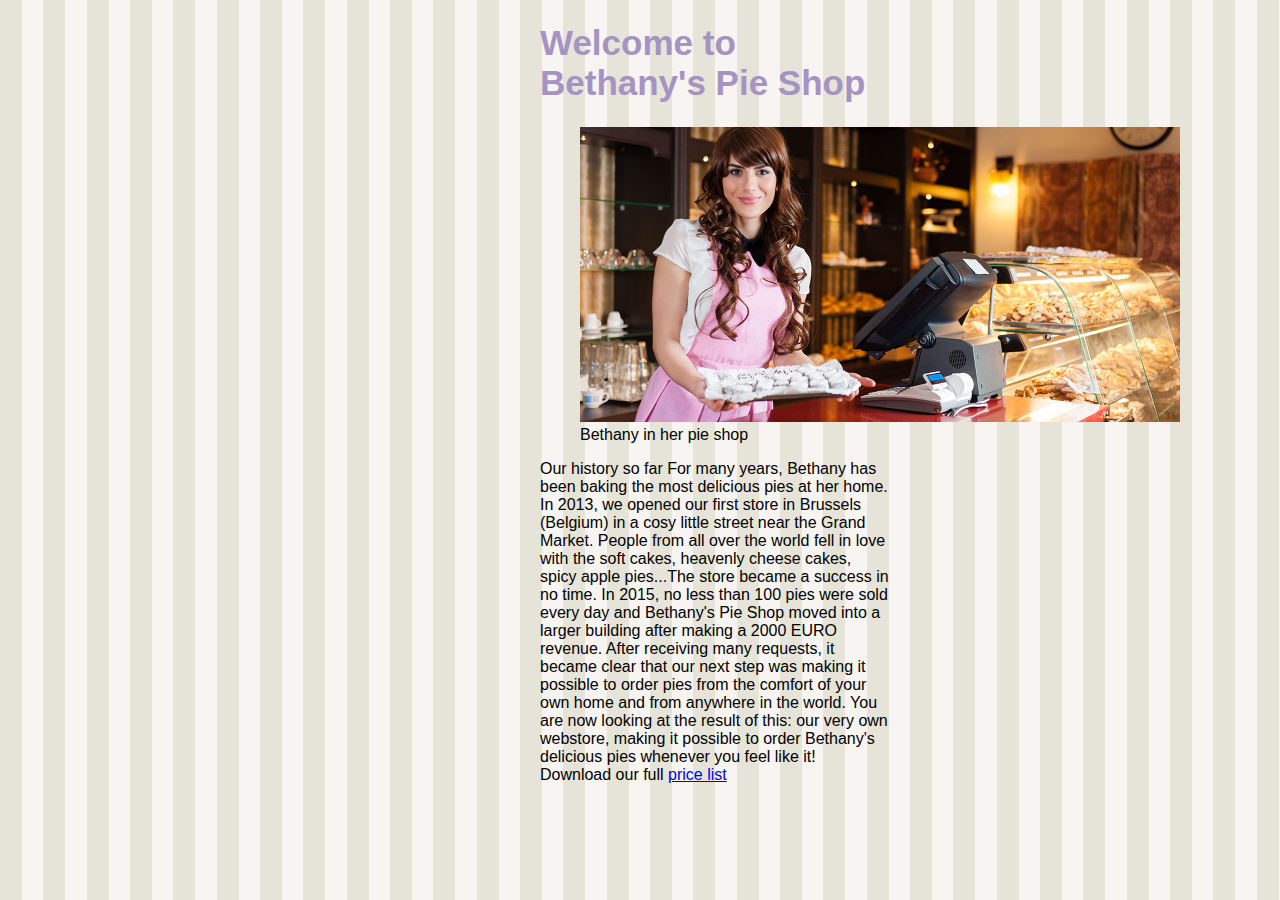
<file: index.html>
<!DOCTYPE html>

<html>
<head>
    <title>Welcome to Bethany's Pie Shop!</title>
    <meta http-equiv="Content-Type" content="text/html; charset=UTF-8">   
    <meta name="author" content="Bethany&#39;s Pie Shop">
    <meta name="description" content="Store front for Bethany&#39;s Pie Shop">
    <meta name="viewport" content="width=device-width, initial-scale=1">
    <link rel="icon" type="image/png" href="https://pieshop.netlify.com/favicon.png">
    <link rel="stylesheet" type="text/css" href="style.css">
</head>

<body>
    <div style="width:500px;margin-left: auto;margin-right: auto;">
        <main id="main">           
                <header>
                    <h1 style="font-size:35px;color:#a593c2">Welcome to Bethany's Pie Shop</h1>
                </header>
                <figure>
                    <img src="./images/bethany-fullsize.jpg" width="600" alt="Bethany in her pie shop">
                    <figcaption>Bethany in her pie shop</figcaption>
                </figure>
                Our history so far
                For many years, Bethany has been baking the most delicious pies at her home. In 2013, we opened our first store in Brussels (Belgium) in a cosy little street near the Grand Market. People from all over the world fell in love with the soft cakes, heavenly cheese cakes, spicy apple pies...The store became a success in no time.
      
                      In 2015, no less than 100 pies were sold every day and Bethany's Pie Shop moved into a larger building after making a 2000 EURO revenue. After receiving many requests, it became clear that our next step was making it possible to order pies from the comfort of your own home and from anywhere in the world. You are now looking at the result of this: our very own webstore, making it possible to order Bethany's delicious pies whenever you feel like it!
             Download our full <a href="https://pieshop.netlify.com/downloads/PriceList.zip">price list</a>                
        </main>
    </div>

</body>
</html>
</file>
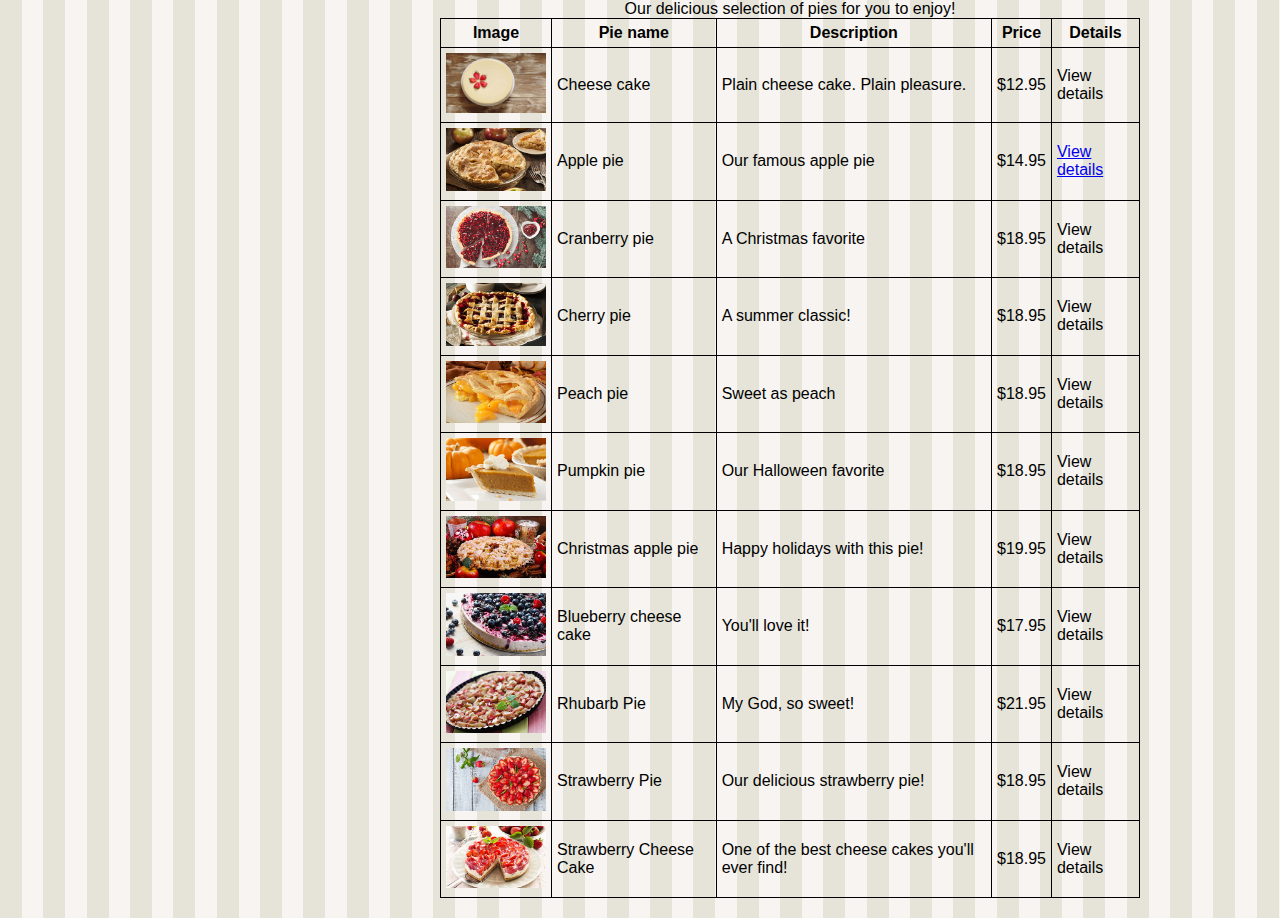
<file: allpies.html>
<!DOCTYPE html>

<html>   
<head>
    <title>Welcome to Bethany's Pie Shop!</title> 
    <meta http-equiv="Content-Type" content="text/html; charset=UTF-8">   
    <meta name="author" content="Bethany&#39;s Pie Shop">
    <meta name="description" content="Store front for Bethany&#39;s Pie Shop">
    <meta name="viewport" content="width=device-width, initial-scale=1">
    <link rel="icon" type="image/png" href="https://pieshop.netlify.com/favicon.png">
    <link rel="stylesheet" type="text/css" href="style.css">
</head>

<body>
    <div style="width:1000px;margin-left: auto;margin-right: auto;">
        <main id="main">
            <table border="1" style="width:100%;border: 1px solid black;border-collapse: collapse; padding: 20px;border-spacing: 5px;">
                <caption>
                    Our delicious selection of pies for you to enjoy!
                </caption>
                <thead>
                    <tr>
                        <th>Image</th>
                        <th>Pie name</th>
                        <th>Description</th>
                        <th>Price</th>
                        <th>Details</th>
                    </tr>
                </thead>
                <tbody>
                    <tr>
                        <td><img src="./images/cheesecakesmall.jpg" width="100"></td>
                        <td>Cheese cake</td>
                        <td>Plain cheese cake. Plain pleasure.</td>
                        <td>$12.95</td>
                        <td>View details</td>
                    </tr>
                    <tr>
                        <td><img src="./images/applepiesmall.jpg" width="100"></td>
                        <td>Apple pie</td>
                        <td>Our famous apple pie</td>
                        <td>$14.95</td>
                        <!-- <td><a href="applepie.html">View details</a></td> -->
                        <td><a href="https://pieshop.netlify.com/applepie.html" target="_blank">View details</a></td>
                    </tr>
                    <tr>
                        <td><img src="./images/cranberrypiesmall.jpg" width="100"></td>
                        <td>Cranberry pie</td>
                        <td>A Christmas favorite</td>
                        <td>$18.95</td>
                        <td>View details</td>
                    </tr>
                    <tr>
                        <td><img src="./images/cherrypiesmall.jpg" width="100"></td>
                        <td>Cherry pie</td>
                        <td>A summer classic!</td>
                        <td>$18.95</td>
                        <td>View details</td>
                    </tr>
                    <tr>
                        <td><img src="./images/peachpiesmall.jpg" width="100"></td>
                        <td>Peach pie</td>
                        <td>Sweet as peach</td>
                        <td>$18.95</td>
                        <td>View details</td>
                    </tr>
                    <tr>
                        <td><img src="./images/pumpkinpiesmall.jpg" width="100"></td>
                        <td>Pumpkin pie</td>
                        <td>Our Halloween favorite</td>
                        <td>$18.95</td>
                        <td>View details</td>
                    </tr>
                    <tr>
                        <td><img src="./images/christmasapplepiesmall.jpg" width="100"></td>
                        <td>Christmas apple pie</td>
                        <td>Happy holidays with this pie!</td>
                        <td>$19.95</td>
                        <td>View details</td>
                    </tr>
                    <tr>
                        <td><img src="./images/blueberrycheesecakesmall.jpg" width="100"></td>
                        <td>Blueberry cheese cake</td>
                        <td>You'll love it!</td>
                        <td>$17.95</td>
                        <td>View details</td>
                    </tr>
                    <tr>
                        <td><img src="./images/rhubarbpiesmall.jpg" width="100"></td>
                        <td>Rhubarb Pie</td>
                        <td>My God, so sweet!</td>
                        <td>$21.95</td>
                        <td>View details</td>
                    </tr>
                    <tr>
                        <td><img src="./images/strawberrypiesmall.jpg" width="100"></td>
                        <td>Strawberry Pie</td>
                        <td>Our delicious strawberry pie!</td>
                        <td>$18.95</td>
                        <td>View details</td>
                    </tr>
                    <tr>
                        <td><img src="./images/strawberrycheesecakesmall.jpg" width="100"></td>
                        <td>Strawberry Cheese Cake</td>
                        <td>One of the best cheese cakes you'll ever find!</td>
                        <td>$18.95</td>
                        <td>View details</td>
                    </tr>
                </tbody>
            </table>
        </main>

    </div>


</body></html>
</file>
<file: style.css>
body {
    margin-top: 0px;
    font-family: 'Segoe UI', Tahoma, Geneva, Verdana, sans-serif;
    margin-left: auto;
    margin-right: auto;
    background-color: #e6e4d9;
    background-image: url('./images/pattern.png');
}


#leftmenu {
    float: left;
    width: 30%;
    margin-bottom: 20px;
}

#main {
    float: right;
    width: 70%;
    margin-bottom: 20px;
}

footer {
    clear: both;
    width: 100%;
}

.searchbox {
    padding: 5px;
    margin: 10px 10px;
    width: 200px;
}

th,
td {
    padding: 5px;
}
</file>
